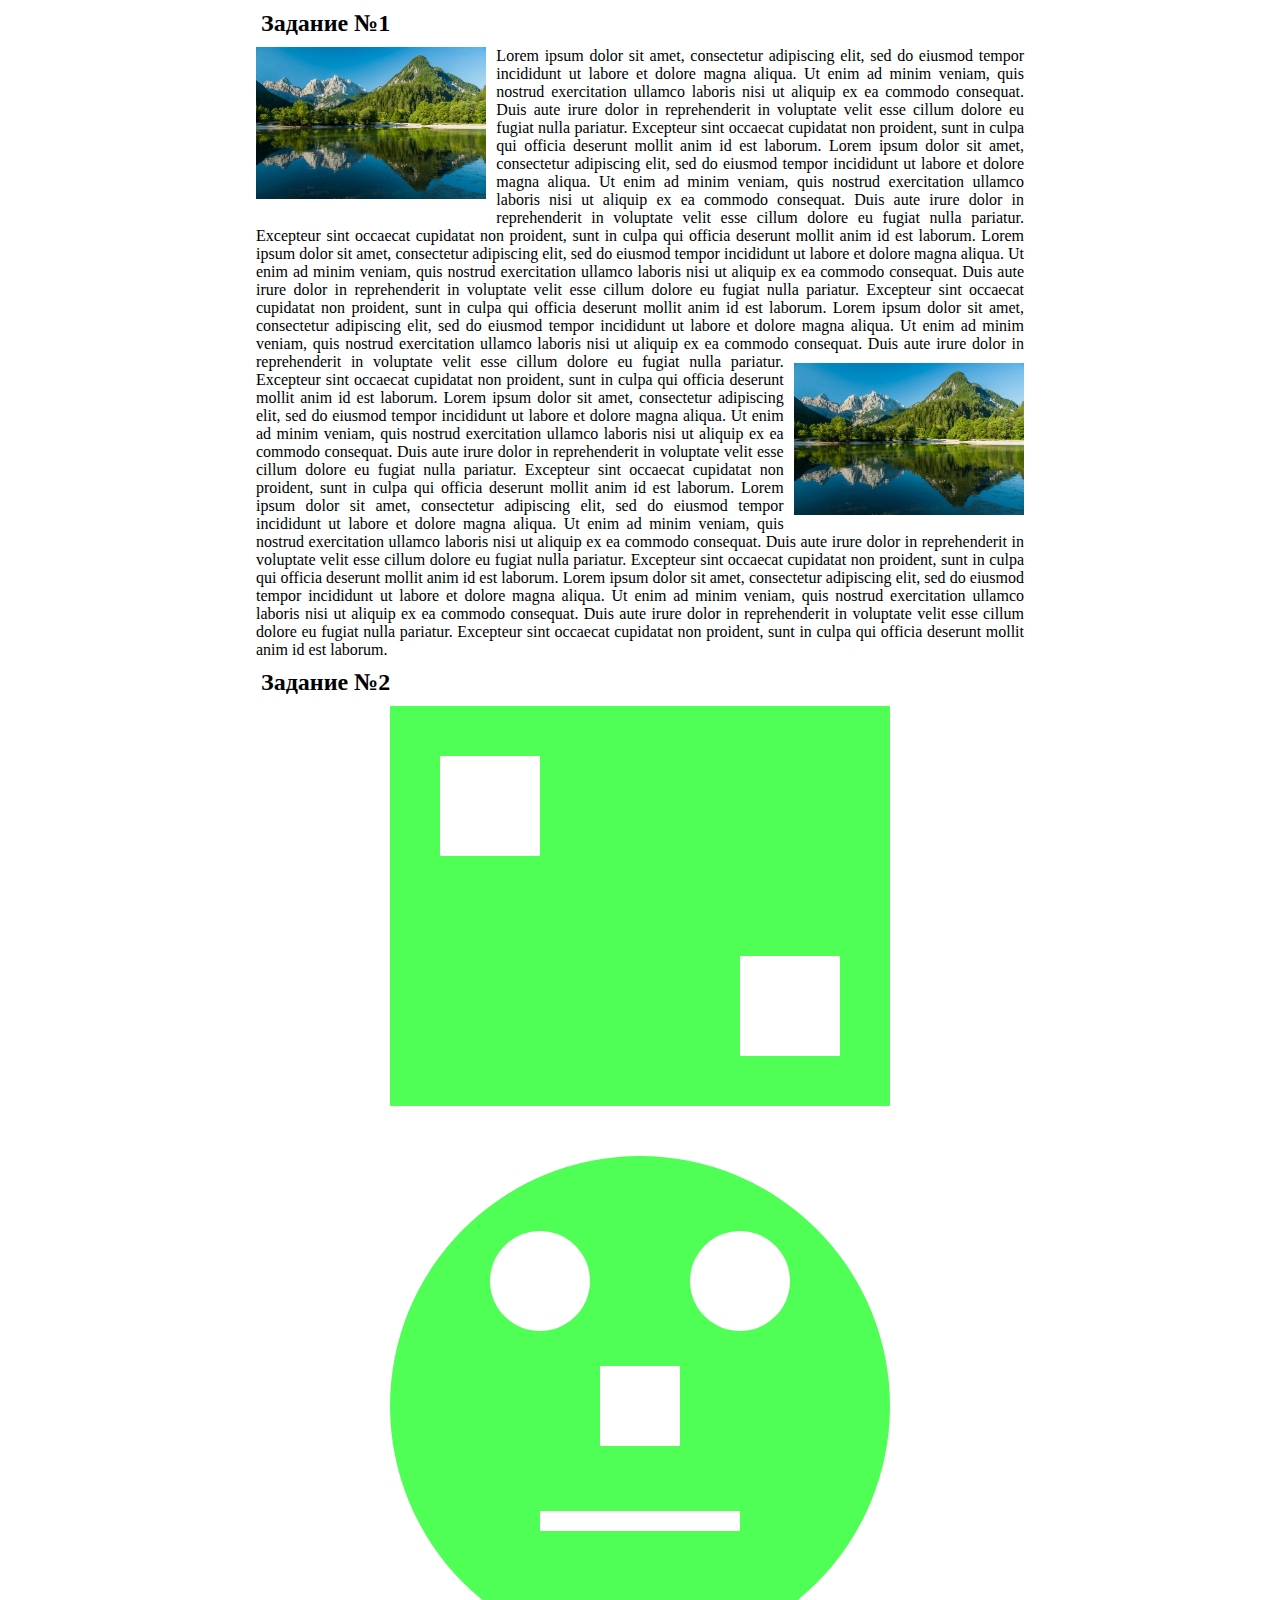
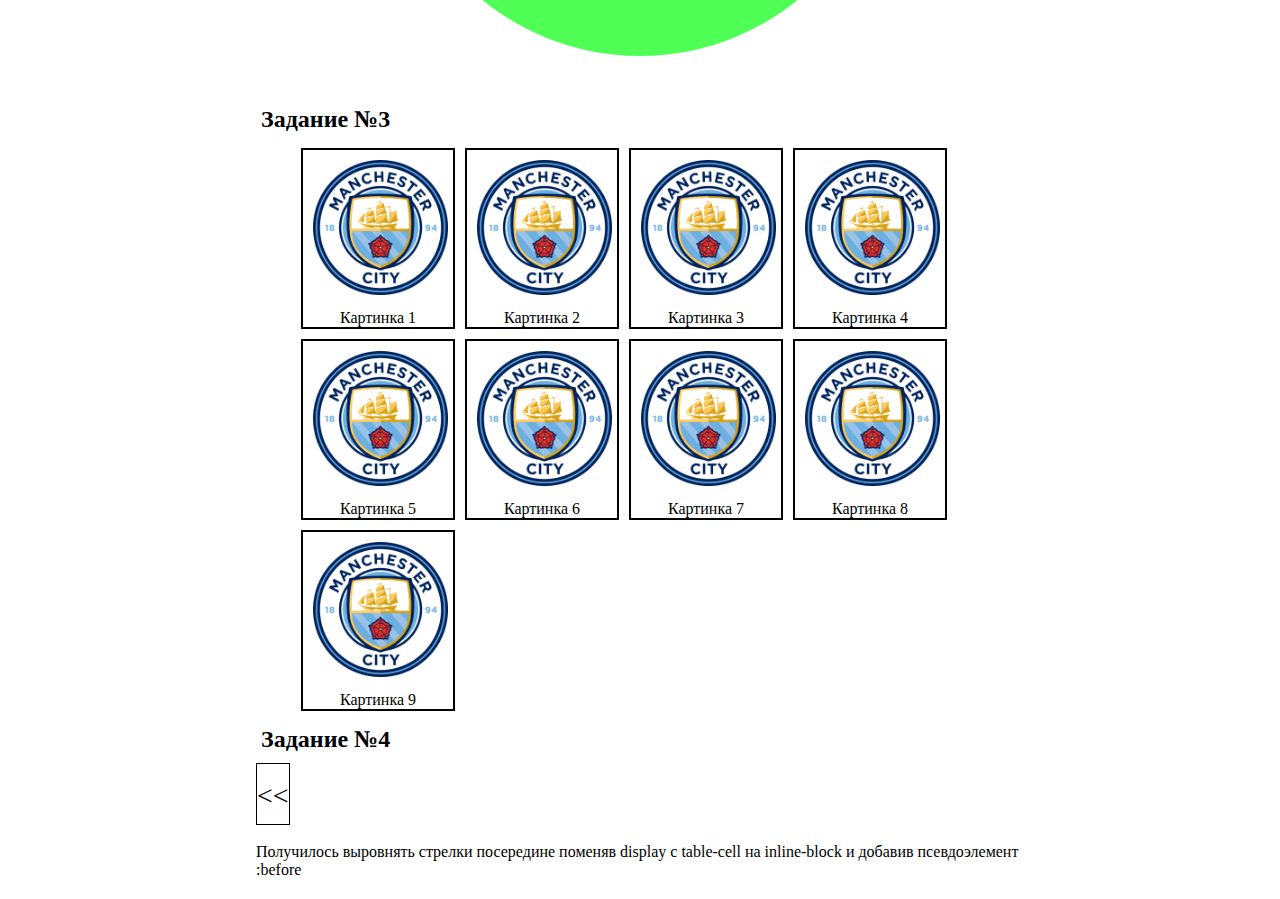
<file: index.html>
<!DOCTYPE html>
<html lang="en">
<head>
    <meta charset="UTF-8">
    <meta http-equiv="X-UA-Compatible" content="IE=edge">
    <meta name="viewport" content="width=device-width, initial-scale=1.0">
    <link rel="stylesheet" type="text/css" href="css/styles.css">
    <title>Positioning HW</title>
</head>
<body>
    <div class="container">
        <article class="task1">
            <h1>Задание №1</h1>
            <img src="img/img.jpg" class="img-left" alt="Картинка">
            <div class="text">
                Lorem ipsum dolor sit amet, consectetur adipiscing elit, sed do eiusmod tempor incididunt ut labore et dolore magna aliqua.
                Ut enim ad minim veniam, quis nostrud exercitation ullamco laboris nisi ut aliquip ex ea commodo consequat. Duis aute irure dolor in reprehenderit in voluptate velit esse cillum dolore eu fugiat nulla pariatur.
                Excepteur sint occaecat cupidatat non proident, sunt in culpa qui officia deserunt mollit anim id est laborum.
                Lorem ipsum dolor sit amet, consectetur adipiscing elit, sed do eiusmod tempor incididunt ut labore et dolore magna aliqua.
                Ut enim ad minim veniam, quis nostrud exercitation ullamco laboris nisi ut aliquip ex ea commodo consequat. Duis aute irure dolor in reprehenderit in voluptate velit esse cillum dolore eu fugiat nulla pariatur.
                Excepteur sint occaecat cupidatat non proident, sunt in culpa qui officia deserunt mollit anim id est laborum.
                Lorem ipsum dolor sit amet, consectetur adipiscing elit, sed do eiusmod tempor incididunt ut labore et dolore magna aliqua.
                Ut enim ad minim veniam, quis nostrud exercitation ullamco laboris nisi ut aliquip ex ea commodo consequat. Duis aute irure dolor in reprehenderit in voluptate velit esse cillum dolore eu fugiat nulla pariatur.
                Excepteur sint occaecat cupidatat non proident, sunt in culpa qui officia deserunt mollit anim id est laborum.
                Lorem ipsum dolor sit amet, consectetur adipiscing elit, sed do eiusmod tempor incididunt ut labore et dolore magna aliqua.
                Ut enim ad minim veniam, quis nostrud exercitation ullamco laboris nisi ut aliquip ex ea commodo consequat. Duis aute irure dolor in reprehenderit in voluptate velit esse cillum dolore eu fugiat nulla pariatur.
                <img src="img/img.jpg" class="img-right" alt="Картинка">
                Excepteur sint occaecat cupidatat non proident, sunt in culpa qui officia deserunt mollit anim id est laborum.
                Lorem ipsum dolor sit amet, consectetur adipiscing elit, sed do eiusmod tempor incididunt ut labore et dolore magna aliqua.
                Ut enim ad minim veniam, quis nostrud exercitation ullamco laboris nisi ut aliquip ex ea commodo consequat. Duis aute irure dolor in reprehenderit in voluptate velit esse cillum dolore eu fugiat nulla pariatur.
                Excepteur sint occaecat cupidatat non proident, sunt in culpa qui officia deserunt mollit anim id est laborum.
                Lorem ipsum dolor sit amet, consectetur adipiscing elit, sed do eiusmod tempor incididunt ut labore et dolore magna aliqua.
                Ut enim ad minim veniam, quis nostrud exercitation ullamco laboris nisi ut aliquip ex ea commodo consequat. Duis aute irure dolor in reprehenderit in voluptate velit esse cillum dolore eu fugiat nulla pariatur.
                Excepteur sint occaecat cupidatat non proident, sunt in culpa qui officia deserunt mollit anim id est laborum.
                Lorem ipsum dolor sit amet, consectetur adipiscing elit, sed do eiusmod tempor incididunt ut labore et dolore magna aliqua.
                Ut enim ad minim veniam, quis nostrud exercitation ullamco laboris nisi ut aliquip ex ea commodo consequat. Duis aute irure dolor in reprehenderit in voluptate velit esse cillum dolore eu fugiat nulla pariatur.
                Excepteur sint occaecat cupidatat non proident, sunt in culpa qui officia deserunt mollit anim id est laborum.
            </div>
        </article>
        <div class="task2">
            <h1>Задание №2</h1>
            <div class="square-main">
                <div class="square-small" id="square-left"></div>
                <div class="square-small" id="square-right"></div>
            </div>
            <div class="circle-main">
                <div class="circle-small" id="circle-left"></div>
                <div class="circle-small" id="circle-right"></div>
                <div class="square-center"></div>
                <div class="rectangle"></div>
            </div>
        </div>
        <div class="task3">
            <h1>Задание №3</h1>
            <ul class="galery">
                <li>
                    <img src="img/city.png" alt="Картинка1">
                    <p>Картинка 1</p>
                </li>
                <li>
                    <img src="img/city.png" alt="Картинка2">
                    <p>Картинка 2</p>
                </li>
                <li>
                    <img src="img/city.png" alt="Картинка3">
                    <p>Картинка 3</p>
                </li>
                <li>
                    <img src="img/city.png" alt="Картинка4">
                    <p>Картинка 4</p>
                </li>
                <li>
                    <img src="img/city.png" alt="Картинка5">
                    <p>Картинка 5</p>
                </li>
                <li>
                    <img src="img/city.png" alt="Картинка6">
                    <p>Картинка 6</p>
                </li>
                <li>
                    <img src="img/city.png" alt="Картинка7">
                    <p>Картинка 7</p>
                </li>
                <li>
                    <img src="img/city.png" alt="Картинка8">
                    <p>Картинка 8</p>
                </li>
                <li>
                    <img src="img/city.png" alt="Картинка9">
                    <p>Картинка 9</p>
                </li>
            </ul>
        </div>
        <div class="task4">
            <h1>Задание №4</h1>
            <div class="arrow"><<</div>
            <p class="answ">Получилось выровнять стрелки посередине поменяв display с table-cell на inline-block и добавив псевдоэлемент :before <p>
        </div>
    </div>
</body>
</html>
</file>
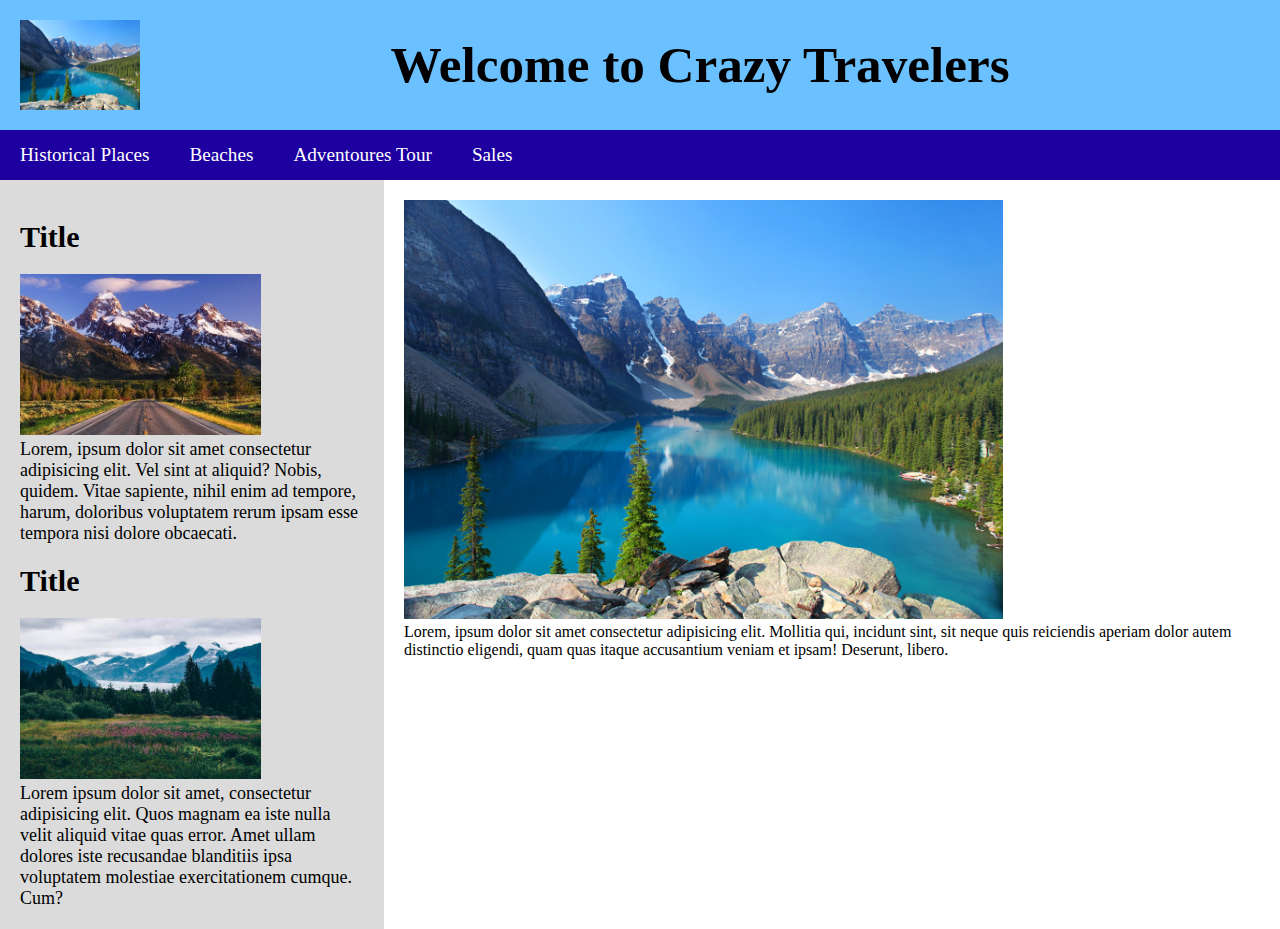
<file: task5.html>
<!DOCTYPE html>
<html lang="en">
<head>
    <meta charset="UTF-8">
    <meta http-equiv="X-UA-Compatible" content="IE=edge">
    <meta name="viewport" content="width=device-width, initial-scale=1.0">
    <link rel="stylesheet" type="text/css" href="css/styles5.css">
    <title>HW Task #5</title>
</head>
<body>
    <header>
        <img class="logo" src="img/logo.jpg" alt="Logo"> 
        <p class="title">Welcome to Crazy Travelers</p>
    </header>
    <nav>
        <ul class="nav-bar">
            <li><a href="#">Historical Places</a></li>
            <li><a href="#">Beaches</a></li>
            <li><a href="#">Adventoures Tour</a></li>
            <li><a href="#">Sales</a></li>
        </ul>
    </nav>
    <div id="sidebar">
        <ul class="sidebar-list">
            <li>
                <p class="sidebar-title">Title</p>
                <img src="img/mount1.jpg" alt="Картинка1">
                <p class="sidebar-info">Lorem, ipsum dolor sit amet consectetur adipisicing elit. Vel sint at aliquid? Nobis, quidem. Vitae sapiente, nihil enim ad tempore, harum, doloribus voluptatem rerum ipsam esse tempora nisi dolore obcaecati.</p>
            </li>
            <li>
                <p class="sidebar-title">Title</p>
                <img src="img/mount2.jpg" alt="Картинка1">
                <p class="sidebar-info">Lorem ipsum dolor sit amet, consectetur adipisicing elit. Quos magnam ea iste nulla velit aliquid vitae quas error. Amet ullam dolores iste recusandae blanditiis ipsa voluptatem molestiae exercitationem cumque. Cum?</p>
            </li>
        </ul>
    </div>
    <main>
        <article>
            <img src="img/logo.jpg" alt="">
            <p>Lorem, ipsum dolor sit amet consectetur adipisicing elit. Mollitia qui, incidunt sint, sit neque quis reiciendis aperiam dolor autem distinctio eligendi, quam quas itaque accusantium veniam et ipsam! Deserunt, libero.</p> 
        </article>
    </main>
</body>
</html>
</file>
<file: css/styles.css>
* {
    margin: 0;
    padding: 0;
}

h1 {
    margin: 10px 0 10px 5px;
    font-size: 24px;
}

.container {
    max-width: 60%;
    margin: auto;
}

.img-left {
    float: left;
    margin: 0 10px 10px 0;
    max-width: 30%;    
}

.text {
    text-align: justify;
}

.img-right {
    float: right;
    margin: 10px 0 10px 10px;
    max-width: 30%;   
}

.square-main {
    width: 500px;
    height: 400px;
    margin: auto;
    background-color: #4fff55;
    margin-bottom: 50px;
    position: relative;
}

.square-small {
    width: 100px;
    height: 100px;
    background-color: #fff;
}

#square-left {
    position: absolute;
    top: 50px;
    left: 50px;
}

#square-right {
    position: absolute;
    bottom: 50px;
    right: 50px;
}

.circle-main {
    width: 500px;
    height: 500px;
    margin: auto;
    background-color: #4fff55;
    border-radius: 50%;
    margin-bottom: 50px;
    position: relative;
}

.circle-small {
    width: 100px;
    height: 100px;
    background-color: #fff;
    border-radius: 50%;
}

#circle-left {
    position: absolute;
    left: 100px;
    top: 75px;
}

#circle-right {
    position: absolute;
    right: 100px;
    top: 75px;
}

.square-center {
    width: 80px;
    height: 80px;
    background-color: #fff;
    position: absolute;
    top: calc((500px / 2) - 40px);
    left: calc((500px / 2) - 40px);
}

.rectangle {
    width: 200px;
    height: 20px;
    background-color: #fff;
    position: absolute;
    bottom: 125px;
    left: calc((500px / 2) - 100px);
}

.galery {
    list-style: none;
    overflow: hidden;
    margin: auto;
    padding: revert;
}

.galery li {
    text-align: center;
    float: left;
    width: 150px;
    border: 2px #000 solid;
    margin: 5px;
}

.galery li:before {
    content: '';
    display: inline-block;
    height: 100%;
    vertical-align: bottom;
}

.galery p {
    display: inline-block;
    vertical-align: bottom;
}

.galery img {
    max-width: 90%;
    margin: 10px 0 10px 0;
}

.arrow {
    position: absolute;
    height: 60px;
    border: 1px solid #000;
    font-size: 28px;
    display: inline-block;
    vertical-align: middle;
}

.arrow:before {
    content: '';
    display: inline-block;
    height: 100%;
    vertical-align: middle;
    margin-top: 0.35em;
}

.answ {
    margin: 90px 0 20px 0;;
}
</file>
<file: css/styles5.css>
* {
    margin: 0;
    padding: 0;
}

header {
    width: 100%;
    height: 130px;
    background-color: #6bc1ff;
    position: relative;
}

.logo {
    width: 120px;
    height: 90px;
    float: left;
    position: relative;
    top: calc(50% - 45px);
    left: 20px;
}

.title {
    text-align: center;
    font-size: 4vw;
    font-weight: bold;
    line-height: 130px;
}

.nav-bar {
    overflow: hidden;
    height: 50px;
    background-color: #1e00a1;
    line-height: 50px;
}

.nav-bar li{
    float: left;
    list-style: none;
    margin: 0 20px 0 20px;
}

.nav-bar a {
    color:#fff;
    font-size: 1.5vw;
    text-decoration: none;
}

#sidebar {
    float: left;
    width: 30%;
    height: 100%;
    background-color: #dbdbdb;
}

.sidebar-list {
    padding: 20px;
    list-style: none;
}
.sidebar-list img {
    width: 70%;
}

.sidebar-title {
    font-weight: bold;
    font-size: 30px;
    margin: 20px 0 20px 0;
}

.sidebar-info {
    font-size: 18px;
}

main {
    margin-left: 30%;
}

article {
    margin: 20px;
}

article img {
    max-width: 70%;
}
</file>
